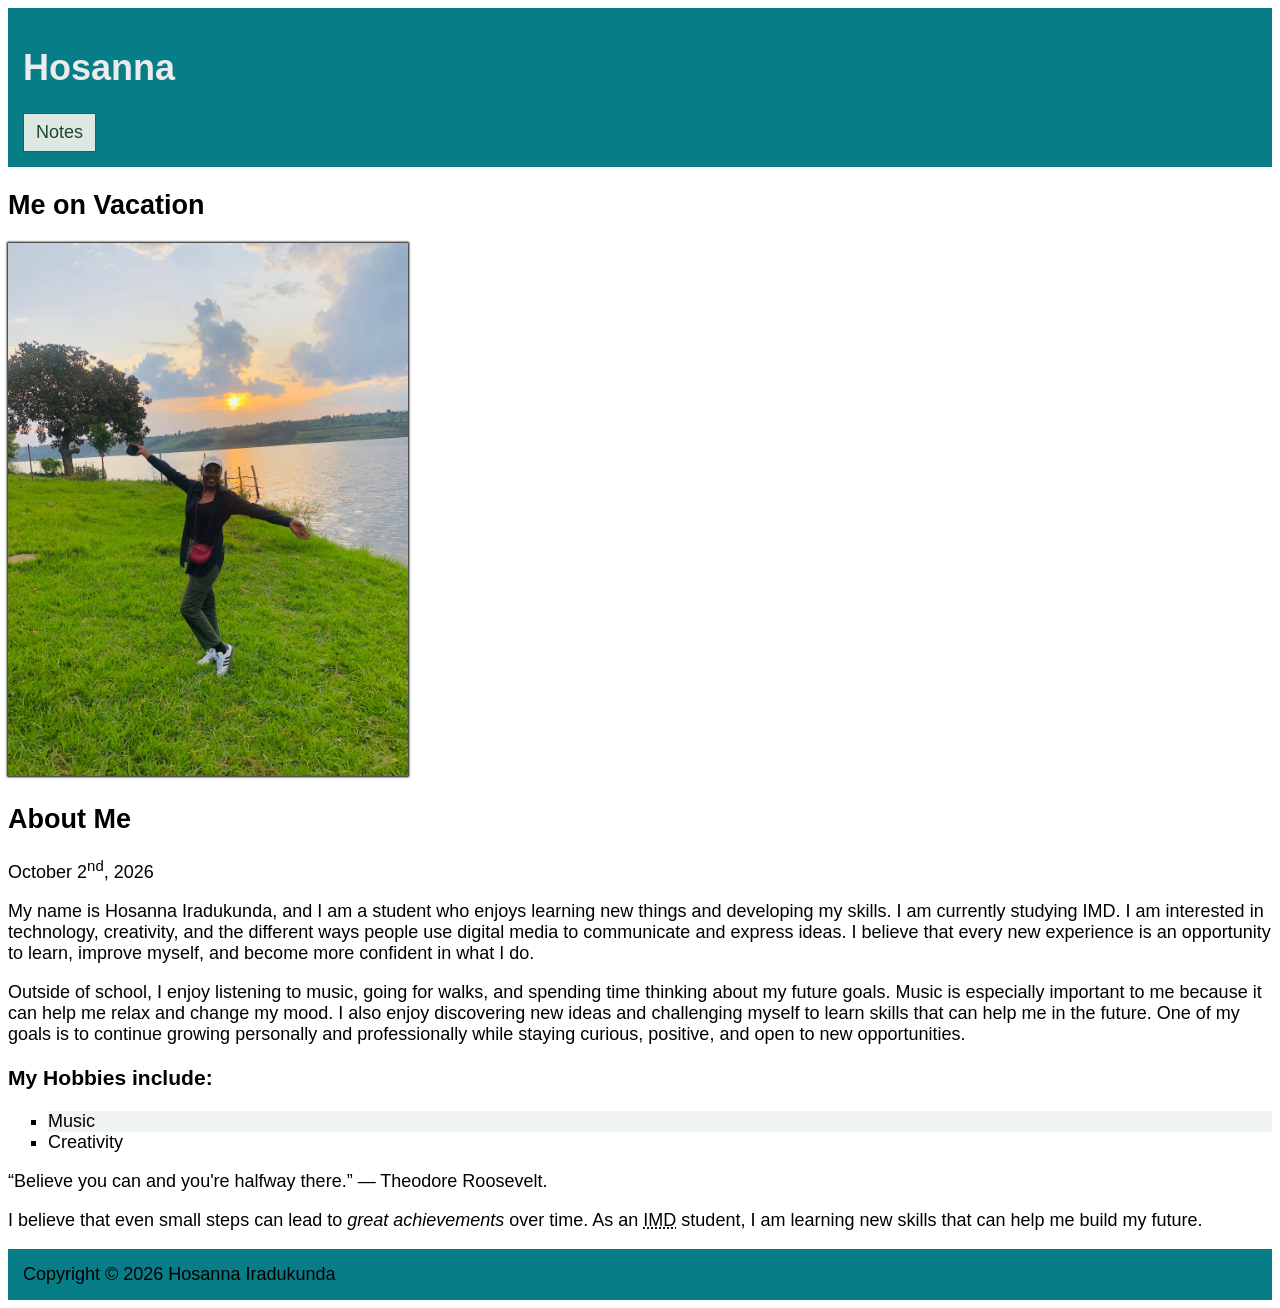
<file: index.html>
<!doctype html>
<html lang="en">
  <head>
    <meta charset="UTF-8" >
    <meta name="viewport" content="width=device-width, initial-scale=1.0">
    <title>HTML Semantics</title>
    <link rel="stylesheet" href="css/style.css">
  </head>

  <body>
    <header>
      <h1 class="name">Hosanna</h1>

      <nav>
        <ul>
          <li><a href="notes.html">Notes</a></li>
        </ul>
      </nav>
    </header>
    <main>
      <section>
        <h2>Me on Vacation</h2>
        <img src="images/hosanna.jpg" alt="Hosanna on a vacation near a lake" width="400" id="my-image" >
      </section>

      <article>
        <h2>About Me</h2>
        <p>October 2<sup>nd</sup>, 2026</p>

        <p>
          My name is Hosanna Iradukunda, and I am a student who enjoys learning
          new things and developing my skills. I am currently studying IMD. I am
          interested in technology, creativity, and the different ways people
          use digital media to communicate and express ideas. I believe that
          every new experience is an opportunity to learn, improve myself, and
          become more confident in what I do.
        </p>

        <p>
          Outside of school, I enjoy listening to music, going for walks, and
          spending time thinking about my future goals. Music is especially
          important to me because it can help me relax and change my mood. I
          also enjoy discovering new ideas and challenging myself to learn
          skills that can help me in the future. One of my goals is to continue
          growing personally and professionally while staying curious, positive,
          and open to new opportunities.
        </p>

        <h3>My Hobbies include:</h3>
        <ul class="hobbies">
          <li>Music</li>
          <li>Creativity</li>
        </ul>

        <p>
          <q>Believe you can and you're halfway there.</q>
          — Theodore Roosevelt.
        </p>

        <p>
          I believe that even small steps can lead to
          <em>great achievements</em> over time. As an
          <abbr title="Interactive Media and Design">IMD</abbr> student, I am
          learning new skills that can help me build my future.
        </p>
      </article>
    </main>

    <footer>Copyright &copy; 2026 Hosanna Iradukunda</footer>
  </body>
</html>
</file>
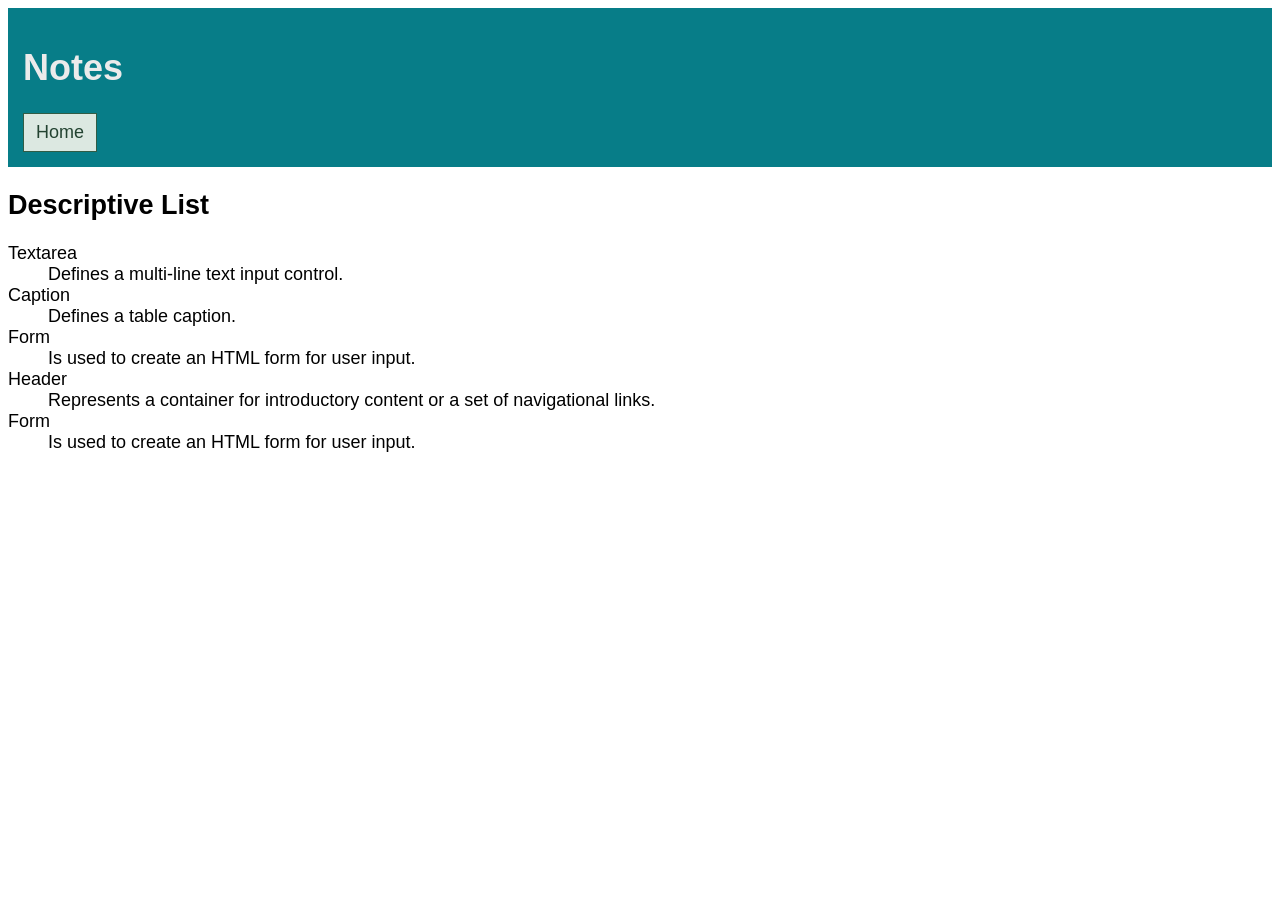
<file: notes.html>
<!DOCTYPE html>
<html lang="en">
<head>
    <meta charset="UTF-8">
    <meta name="viewport" content="width=device-width, initial-scale=1.0">
    <title>Notes</title>
    <link rel="stylesheet" href="css/style.css">
</head>
<body>
        <header>
            <h1 class="name">Notes</h1>
            <nav>
                <ul>
                    <li><a href="index.html">Home</a></li>
                </ul>
            </nav> 
        </header>
    <main>
       <h2>Descriptive List</h2>
       <dl>
           <dt>Textarea</dt>
           <dd>Defines a multi-line text input control.</dd>
           <dt>Caption</dt>
           <dd>Defines a table caption.</dd>
           <dt>Form</dt>
           <dd>Is used to create an HTML form for user input.</dd>
           <dt>Header</dt>
           <dd>Represents a container for introductory content or a set of navigational links.</dd>
           <dt>Form</dt>
           <dd>Is used to create an HTML form for user input.</dd>
       </dl>
    </main>
</body>
</html>
</file>
<file: css/style.css>
body {
    font-family: Arial, Helvetica, sans-serif;
    font-size: 18px;
}

header,
footer {
    background-color: #077d88;
    padding: 15px;
}

.name {
    color: #ebebeb;
}

#my-image {
    box-shadow: 0 0 2px 1px #000;
}

.hobbies {
    list-style-type: square;
}

.hobbies li:nth-child(odd) {
    background-color: #f0f4f1;
}

nav ul {
    list-style-type: none;
    padding: 0;
    margin: 0;
}

nav a {
    text-decoration: none;
    background-color: #dce8e1;
    border: 1px solid #315c45;
    color: #234331;
    padding: 8px 12px;
    display: inline-block;
}

nav a:hover,
nav a:focus {
    background-color: #315c45;
    color: white;
}
</file>
